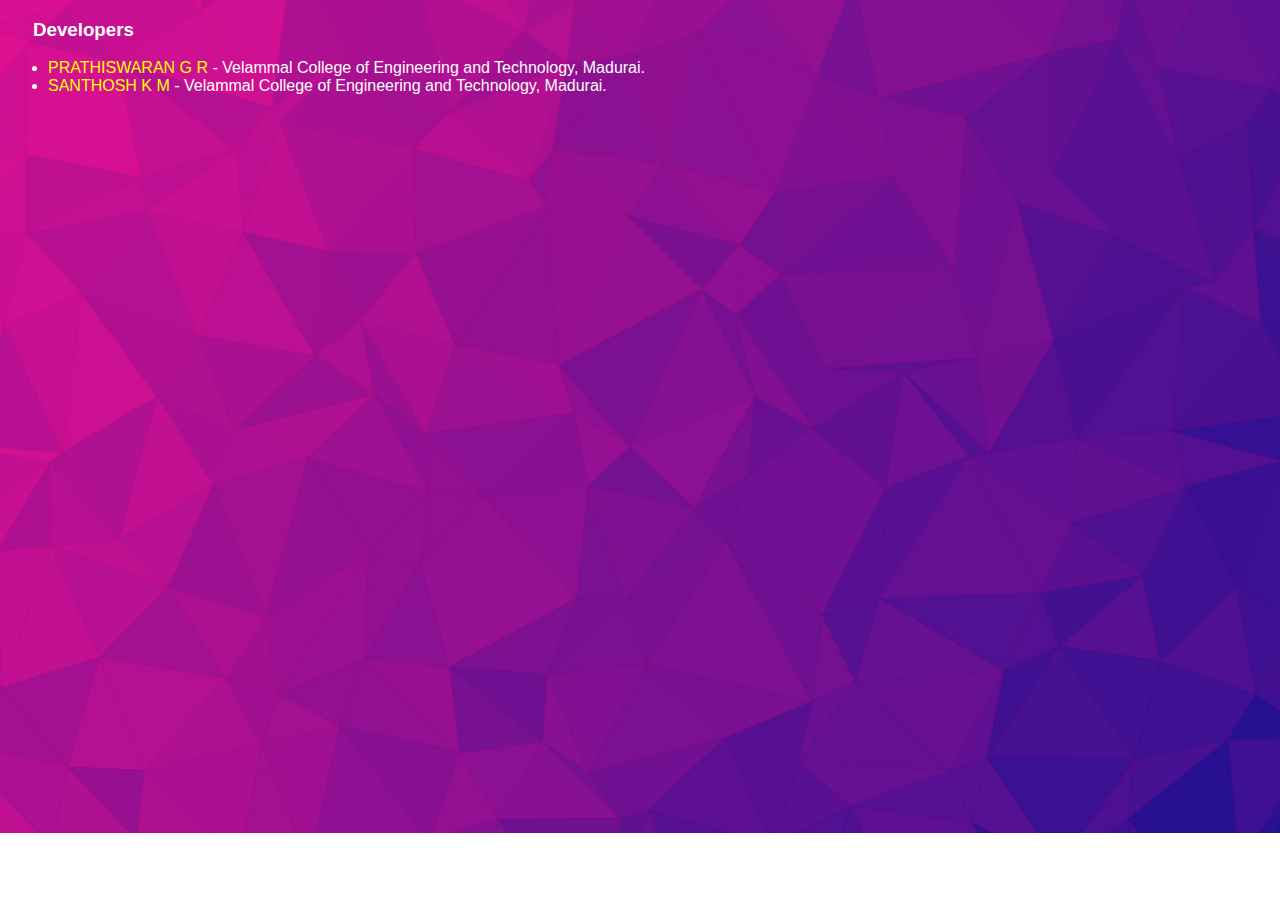
<file: about.html>
<!DOCTYPE html>
<html lang="en">
  <head>
    <meta charset="UTF-8" />
    <meta http-equiv="X-UA-Compatible" content="IE=edge" />
    <meta name="viewport" content="width=device-width, initial-scale=1.0" />
    <link rel="stylesheet" href="css/styles.css" />
    <title>About Us</title>
  </head>
  <body style="background-image: url(images/bg.png);background-repeat: no-repeat; background-size: cover;">
    <div class="about"><h3>Developers</h3></div>
    <ul>
      <li style="color: white">
        <a
          href="https://www.linkedin.com/in/prathiswaran-g-r-498512214/"
          style="text-decoration: none; color: yellow"
          target="_blank"
          >PRATHISWARAN G R</a
        >
        - Velammal College of Engineering and Technology, Madurai.
      </li>
      <li style="color: white">
        <a
          href="https://www.linkedin.com/in/santhosh-k-m-773771219/"
          style="text-decoration: none; color: yellow"
          target="_blank"
          >SANTHOSH K M</a
        >
        - Velammal College of Engineering and Technology, Madurai.
      </li>
    </ul>
  </body>
</html>
</file>
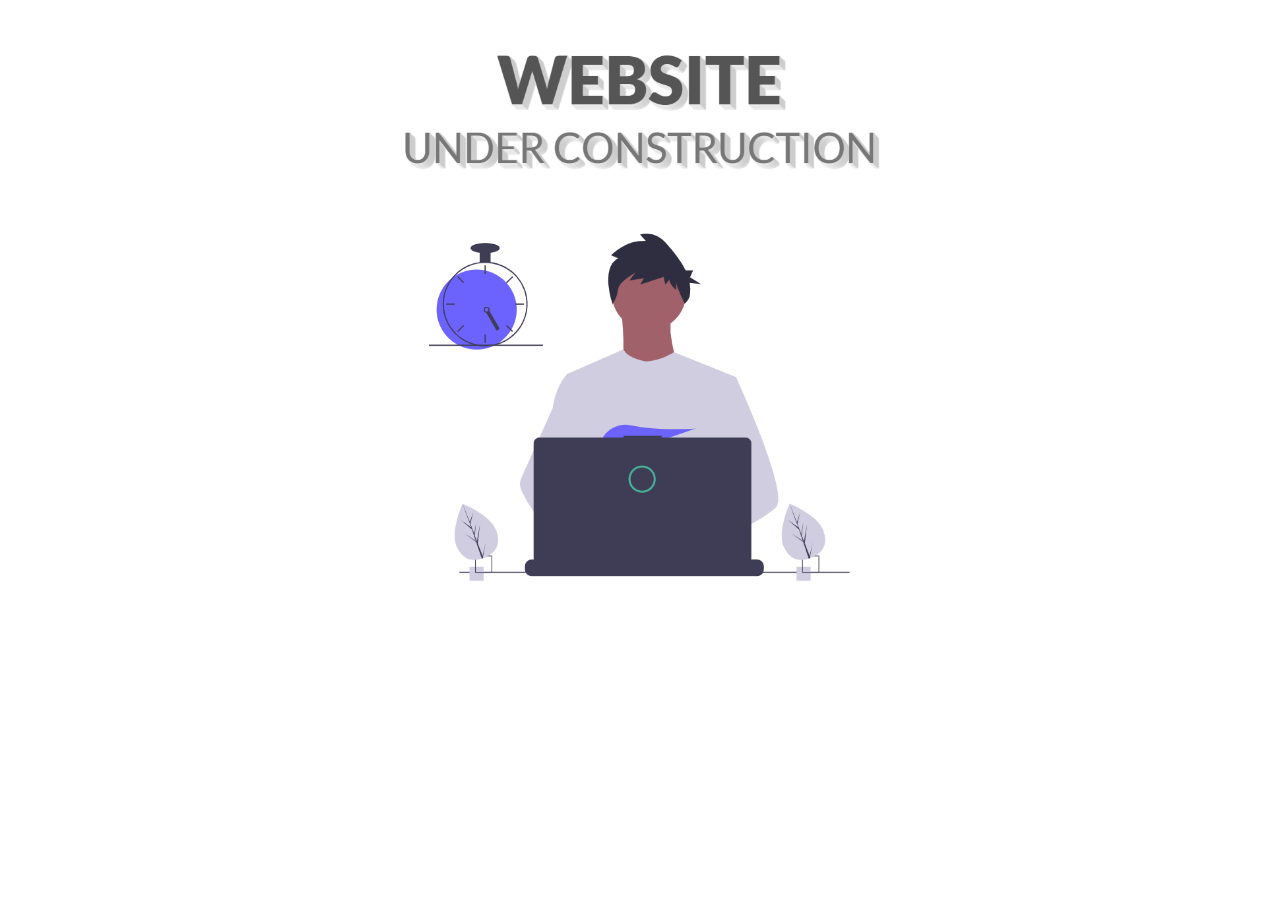
<file: progress.html>
<!DOCTYPE html>
<html lang="en">
  <head>
    <meta charset="UTF-8" />
    <meta http-equiv="X-UA-Compatible" content="IE=edge" />
    <meta name="viewport" content="width=device-width, initial-scale=1.0" />
    <link rel="stylesheet" href="css/styles.css" />
    <title>Maintainance</title>
  </head>
  <body>
    <img
      src="images/maintainance.png"
      alt="Maintainance..."
      class="maintainance"
    />
  </body>
</html>
</file>
<file: css/styles.css>
body {
    font-family: 'Montserrat', sans-serif;
    font-weight: 400;
}

#title {
    background-color: #ff4c68;
    color: #fff;
}

h1 {
    font-family: 'Montserrat', sans-serif;
    font-size: 3.5rem;
    line-height: 1.5;
    font-weight: 900;
}

.container-fluid {
    padding: 3% 10% 7%;
}
.navbar-brand {
    font-family: 'Ubuntu', sans-serif;
    font-size: 2.5rem;
    font-weight: 700;
}
.navbar {
    padding: 0 0 4.5rem;
}
.nav-item {
    padding: 0 18px;
}
.nav-link {
    font-size: 1.2rem;
}
.download-button {
    margin: 5% 3% 5% 0;
}
.title-img {
    width: 100%;
    position: absolute;
}

#features {
    padding: 5% 10%;
    background-color: #fff;
    position: relative;
    z-index: 1;
}

.box {
    text-align: center;
    padding: 4% 2%;
}
#features i {
    color: #ef8172;
    margin-bottom: 1rem;
}
#features i:hover {
    color: #ff4c68;
}
#features h3 {
    font-family: 'Montserrat', sans-serif;
    font-weight: 700;
    font-size: 1.5rem;
}
#features p {
    color: #8f8f8f;
}

#testimonials {
    text-align: center;
    background-color: #ef8172;
    color: #fff;
}
h2 {
    font-family: "Montserrat",sans-serif;
    font-weight: 700;
    font-size: 3rem;
    line-height: 1.5;
}
.testimonial-image {
    width: 10%;
    border-radius: 100%;
    margin: 20px;
}
.carousel-item {
    padding: 5% 10%;
}

#press {
    background-color: #ef8172;
    text-align: center;
    padding-bottom: 3%;
}
.p-image {
    width: 15%;
    margin: 20px 20px 50px;
}

#pricing {
    padding: 100px;
    text-align: center;
}
.pricing-col {
    padding: 3% 2%;
}

@media (max-width: 992px) {
    #title {
        text-align: center;
    }
    .title-img {
        position: static;
        transform: rotate(0);
    }
}

#cta {
    background-color: #ff4c68;
    color: #fff;
    padding: 3% 10%;
    text-align: center;
}
#cta h3 {
    /*font-family: 'Montserrat', sans-serif;*/
    font-size: 3.5rem;
    line-height: 1.5;
    font-weight: 900;
}
#cta button {
    margin: 5% 3% 5% 0;
}

#footer {
    background-color: #fff;
    text-align: center;
    padding: 3% 10%;
}
#footer i {
    margin: 20px 10px;
}

.maintainance {
    width: 100%;
    height: 100%;
}

.about {
    color: white;
    margin-left: 25px;
}
</file>
